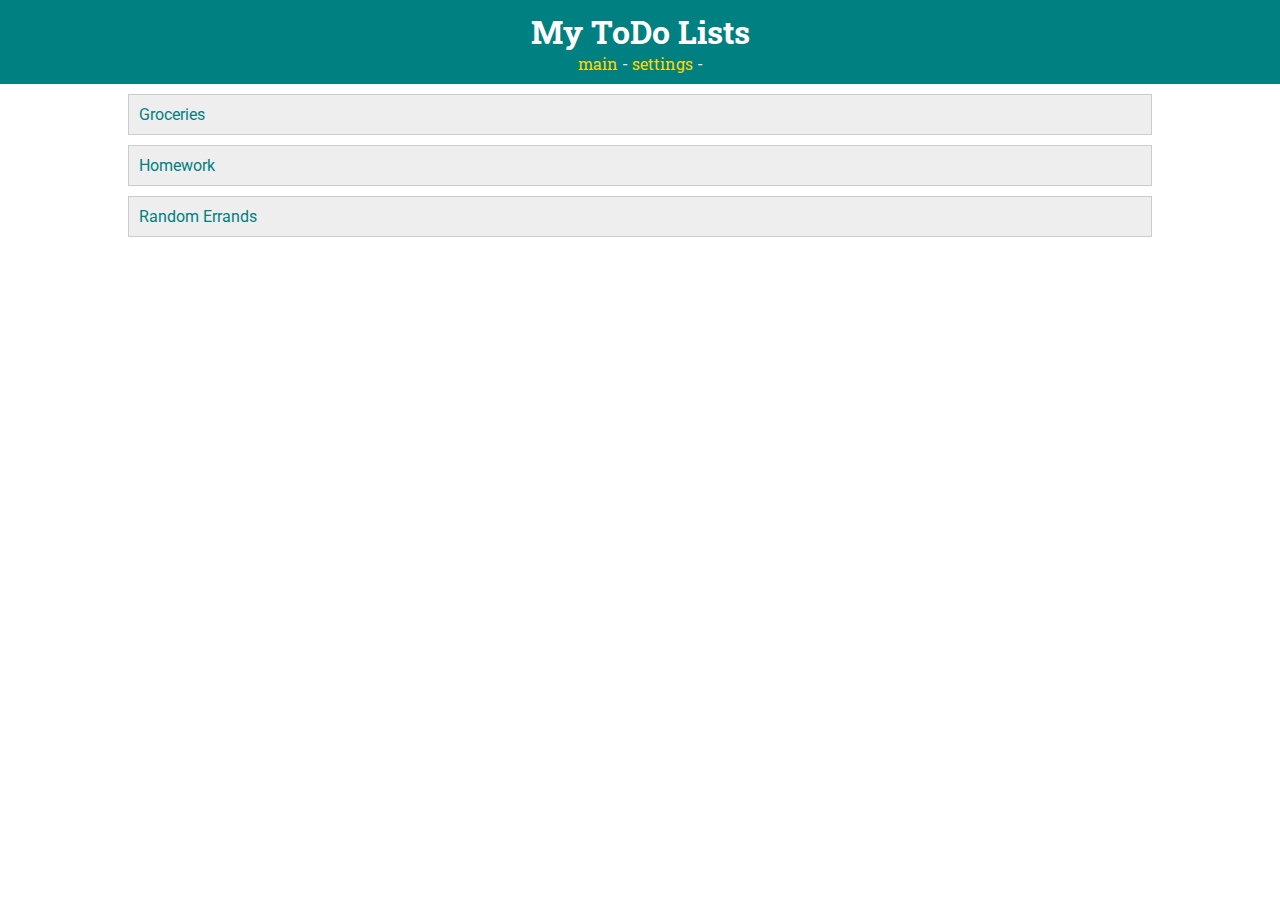
<file: week5a_lab/index.html>
<!DOCTYPE html>
<html>
	<head>
	<title>ToDo App</title>
		<meta charset="UTF-8">
		<!-- styles -->
		<link rel="stylesheet" type="text/css" href="style.css">
		<!-- fonts -->
		<link href="https://fonts.googleapis.com/css?family=Roboto|Roboto+Slab" rel="stylesheet">
	</head>
	<body>
		<header>
		<h1>My ToDo Lists</h1>
			<nav>
				<a href="index.html">main</a> -
				<a href="settings.html">settings</a> -
			</nav>
		</header>

		<div id="todo-lists">
			<div class="list"> 
				<a href="list.html"> Groceries </a>
			</div>
			<div class="list"> Homework </div>
			<div class="list"> Random Errands </div>
		</div>

	</body>
</html>
</file>
<file: week5a_lab/style.css>
body {
	margin: 0;
	color: teal;
	font-family: 'Roboto', sans-serif;
}
/*********** HEADER ************/
header {
	text-align: center;
	padding: 10px;
	background-color: teal;
	color: white;
	font-family: 'Roboto Slab', serif;
}

h1 {
	margin: 0;
}
/*********** LISTS ************/
#todo-lists {
	margin: 0 auto;
	width: 80%;
	padding-top: 10px;
}
.list {
	padding: 10px;
	margin-bottom: 10px;
	background-color: #eeeeee;
	border: 1px solid #cccccc;
}
.list-title {
	margin-left: 20px;
}

header a {
	color: gold;
	text-decoration: none;
}
.list a {
	color: teal;
	text-decoration: none;
}
</file>
